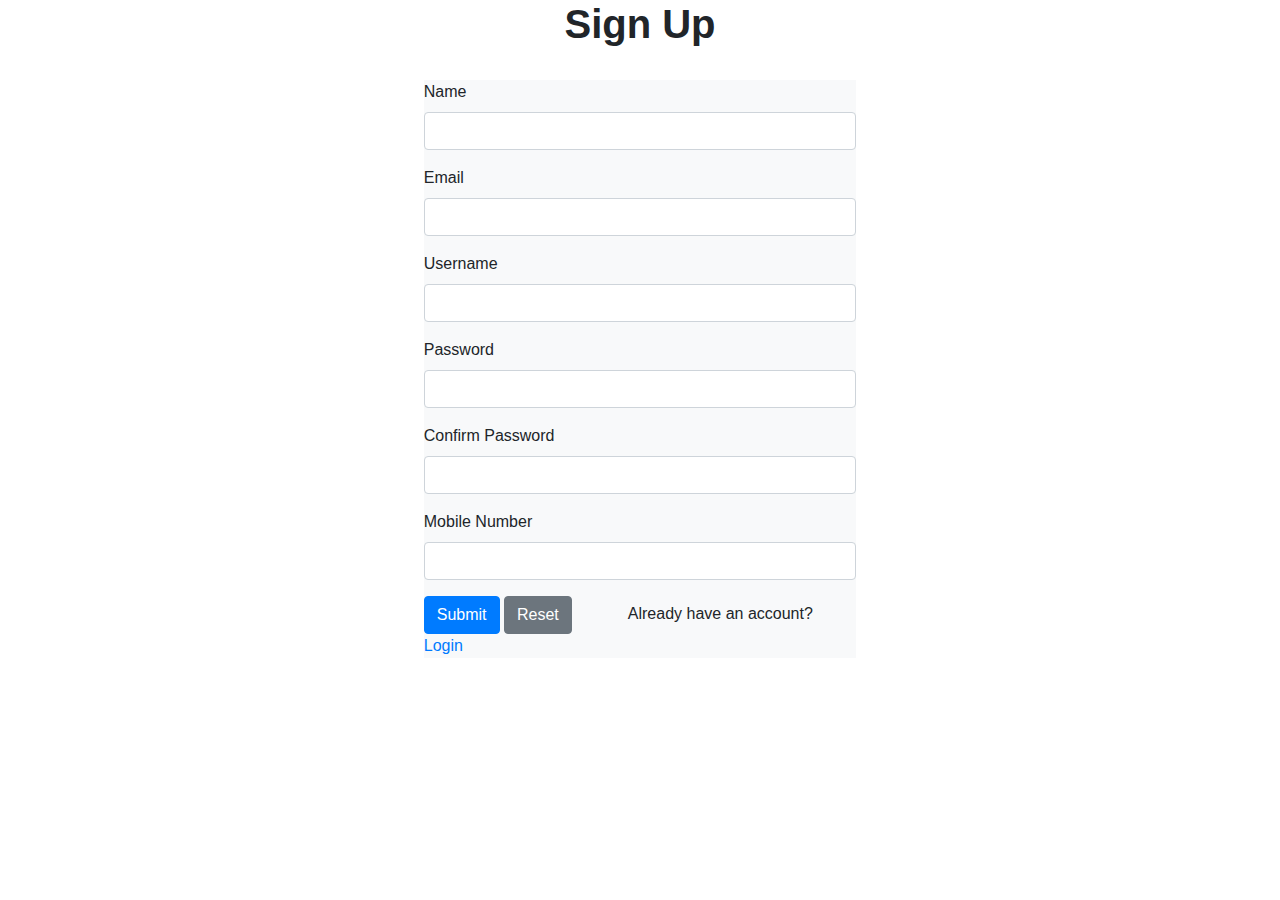
<file: project-main/coffe website/index1.html>
<!DOCTYPE html>
<html>
  <head>
    <title></title>
    <link
      rel="stylesheet"
      href="https://maxcdn.bootstrapcdn.com/bootstrap/4.0.0/css/bootstrap.min.css"
    />

    <!-- jQuery library -->
    <script src="https://ajax.googleapis.com/ajax/libs/jquery/3.3.1/jquery.min.js"></script>

    <!-- Popper JS -->
    <script src="https://cdnjs.cloudflare.com/ajax/libs/popper.js/1.12.9/umd/popper.min.js"></script>

    <!-- Latest compiled JavaScript -->
    <script src="https://maxcdn.bootstrapcdn.com/bootstrap/4.0.0/js/bootstrap.min.js"></script>
  </head>
  <body>

    <h1 class="text-blue text-center font-weight-bold" style="font-size: 40px;">
      Sign Up
    </h1>

    <div class="container">
      <br />

      <div class="col-lg-5 m-auto d-block">
        <form action="#" onsubmit="return validation()" class="bg-light">
          <div class="form-group">
            <label for="name" class="font-weight-regular"> Name </label>
            <input
              type="text"
              name="name"
              class="form-control"
              id="name"
              autocomplete="off"
            />
            <span id="Name" class="text-danger font-weight-regular"> </span>
          </div>

          <div class="form-group">
            <label class="font-weight-regular"> Email </label>
            <input
              type="text"
              name="email"
              class="form-control"
              id="emails"
              autocomplete="off"
            />
            <span id="emailids" class="text-danger font-weight-regular"> </span>
          </div>

          <div class="form-group">
            <label for="user" class="font-weight-regular"> Username </label>
            <input
              type="text"
              name="user"
              class="form-control"
              id="user"
              autocomplete="off"
            />
            <span id="username" class="text-danger font-weight-regular"> </span>
          </div>

          <div class="form-group">
            <label class="font-weight-regular"> Password </label>
            <input
              type="password"
              name="pass"
              class="form-control"
              id="pass"
              autocomplete="off"
            />
            <span id="passwords" class="text-danger font-weight-regular">
            </span>
          </div>

          <div class="form-group">
            <label class="font-weight-regular"> Confirm Password </label>
            <input
              type="password"
              name="conpass"
              class="form-control"
              id="conpass"
              autocomplete="off"
            />
            <span id="confrmpass" class="text-danger font-weight-regular">
            </span>
          </div>

          <div class="form-group">
            <label class="font-weight-regular"> Mobile Number </label>
            <input
              type="text"
              name="mobile"
              class="form-control"
              id="mobileNumber"
              autocomplete="off"
            />
            <span id="mobileno" class="text-danger font-weight-regular"> </span>
          </div>

          <input
            type="submit"
            name="submit"
            value="Submit"
            class="btn btn-primary"
            autocomplete="off"
          />
          <input
            type="reset"
            name="reset"
            value="Reset"
            class="btn btn-secondary"
            autocomplete="off"
          />
          &emsp;&emsp;&emsp; Already have an account?
          <a href="login.html">Login</a>
        </form>

        <br /><br />
      </div>
    </div> 

    <script type="text/javascript">
      function validation() {
        var name = document.getElementById("name").value;
        var user = document.getElementById("user").value;
        var pass = document.getElementById("pass").value;
        var confirmpass = document.getElementById("conpass").value;
        var mobileNumber = document.getElementById("mobileNumber").value;
        var emails = document.getElementById("emails").value;

        if (name == "") {
          document.getElementById("Name").innerHTML =
            " ** Please fill the Name field";
          return false;
        }

        if (emails == "") {
          document.getElementById("emailids").innerHTML =
            " ** Please fill the email id field";
          return false;
        }
        if (emails.indexOf("@") <= 0) {
          document.getElementById("emailids").innerHTML = " ** Invalid Email";
          return false;
        }

        if (
          emails.charAt(emails.length - 4) != "." &&
          emails.charAt(emails.length - 3) != "."
        ) {
          document.getElementById("emailids").innerHTML = " ** Invalid Email";
          return false;
        }

        if (user == "") {
          document.getElementById("username").innerHTML =
            " ** Please fill the username field";
          return false;
        }
        if (user.length <= 3 || user.length > 20) {
          document.getElementById("username").innerHTML =
            " ** Username lenght must be between 3 and 20";
          return false;
        }
        if (!isNaN(user)) {
          document.getElementById("username").innerHTML =
            " ** only characters are allowed";
          return false;
        }

        if (pass == "") {
          document.getElementById("passwords").innerHTML =
            " ** Please fill the password field";
          return false;
        }
        if (pass.length <= 5 || pass.length > 20) {
          document.getElementById("passwords").innerHTML =
            " ** Passwords lenght must be between  5 and 20";
          return false;
        }

        if (pass != confirmpass) {
          document.getElementById("confrmpass").innerHTML =
            " ** Password Mismatch";
          return false;
        }

        if (confirmpass == "") {
          document.getElementById("confrmpass").innerHTML =
            " ** Please fill the confirmpassword field";
          return false;
        }

        if (mobileNumber == "") {
          document.getElementById("mobileno").innerHTML =
            " ** Please fill the mobile NUmber field";
          return false;
        }
        if (isNaN(mobileNumber)) {
          document.getElementById("mobileno").innerHTML =
            " ** user must write digits only not characters";
          return false;
        }
        if (mobileNumber.length != 11) {
          document.getElementById("mobileno").innerHTML =
            " ** Mobile Number must be 11 digits only";
          return false;
        }
      }
    </script>
  </body>
</html>
</file>
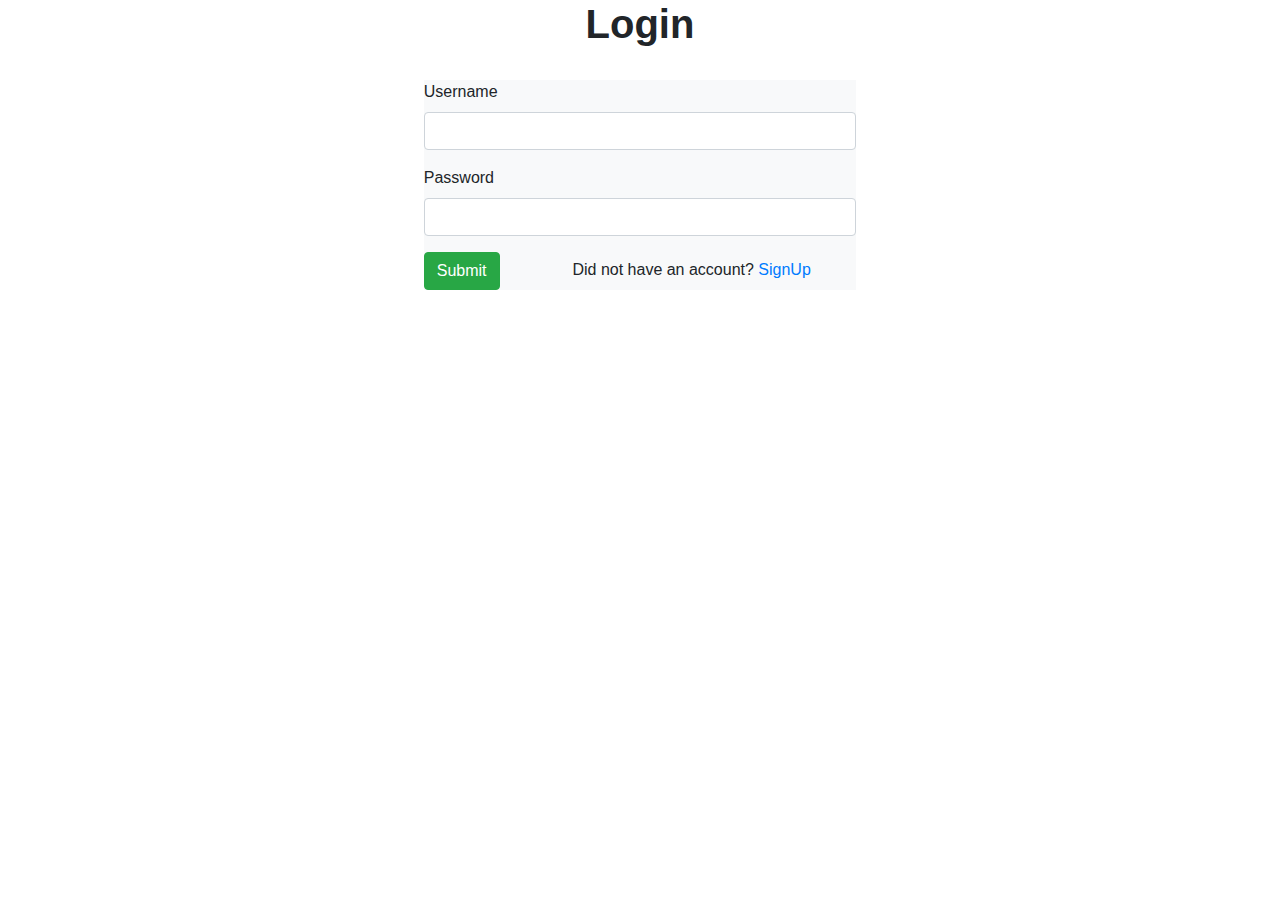
<file: project-main/coffe website/login.html>
<!DOCTYPE html>
<html>
  <head>
    <title></title>
    <link
      rel="stylesheet"
      href="https://maxcdn.bootstrapcdn.com/bootstrap/4.0.0/css/bootstrap.min.css"
    />

    <!-- jQuery library -->
    <script src="https://ajax.googleapis.com/ajax/libs/jquery/3.3.1/jquery.min.js"></script>

    <!-- Popper JS -->
    <script src="https://cdnjs.cloudflare.com/ajax/libs/popper.js/1.12.9/umd/popper.min.js"></script>

    <!-- Latest compiled JavaScript -->
    <script src="https://maxcdn.bootstrapcdn.com/bootstrap/4.0.0/js/bootstrap.min.js"></script>
  </head>
  <body>

    <h1 class="text-blue text-center font-weight-bold" style="font-size: 40px;">
      Login
    </h1>

    <div class="container">
      <br />

      <div class="col-lg-5 m-auto d-block">
        <form action="#" onsubmit="return validation()" class="bg-light">
          <div class="form-group">
            <label for="user" class="font-weight-regular"> Username </label>
            <input
              type="text"
              name="user"
              class="form-control"
              id="user"
              autocomplete="off"
            />
            <span id="username" class="text-danger font-weight-regular"> </span>
          </div>

          <div class="form-group">
            <label class="font-weight-regular"> Password </label>
            <input
              type="password"
              name="pass"
              class="form-control"
              id="pass"
              autocomplete="off"
            />
            <span id="passwords" class="text-danger font-weight-regular">
            </span>
          </div>

          <input
            type="submit"
            name="submit"
            value="Submit"
            class="btn btn-success"
            autocomplete="off"
            href="index.html"/>
            &emsp;&emsp;&emsp;&emsp; Did not have an account?
          <a href="index1.html">SignUp</a>
        </form>

        <br /><br />
      </div>
    </div>

    <script type="text/javascript">
      function validation() {
        var user = document.getElementById("user").value;
        var pass = document.getElementById("pass").value;

        if (user == "") {
          document.getElementById("username").innerHTML =
            " ** Please fill the username field";
          return false;
        }
        if (user.length <= 2 || user.length > 20) {
          document.getElementById("username").innerHTML =
            " ** Username lenght must be between 2 and 20";
          return false;
        }
        if (!isNaN(user)) {
          document.getElementById("username").innerHTML =
            " ** only characters are allowed";
          return false;
        }

        if (pass == "") {
          document.getElementById("passwords").innerHTML =
            " ** Please fill the password field";
          return false;
        }
        if (pass.length <= 5 || pass.length > 20) {
          document.getElementById("passwords").innerHTML =
            " ** Passwords lenght must be between  5 and 20";
          return false;
        }

        if (pass != confirmpass) {
          document.getElementById("confrmpass").innerHTML =
            " ** Password does not match the confirm password";
          return false;
        }
      }
    </script>
  </body>
</html>
</file>
